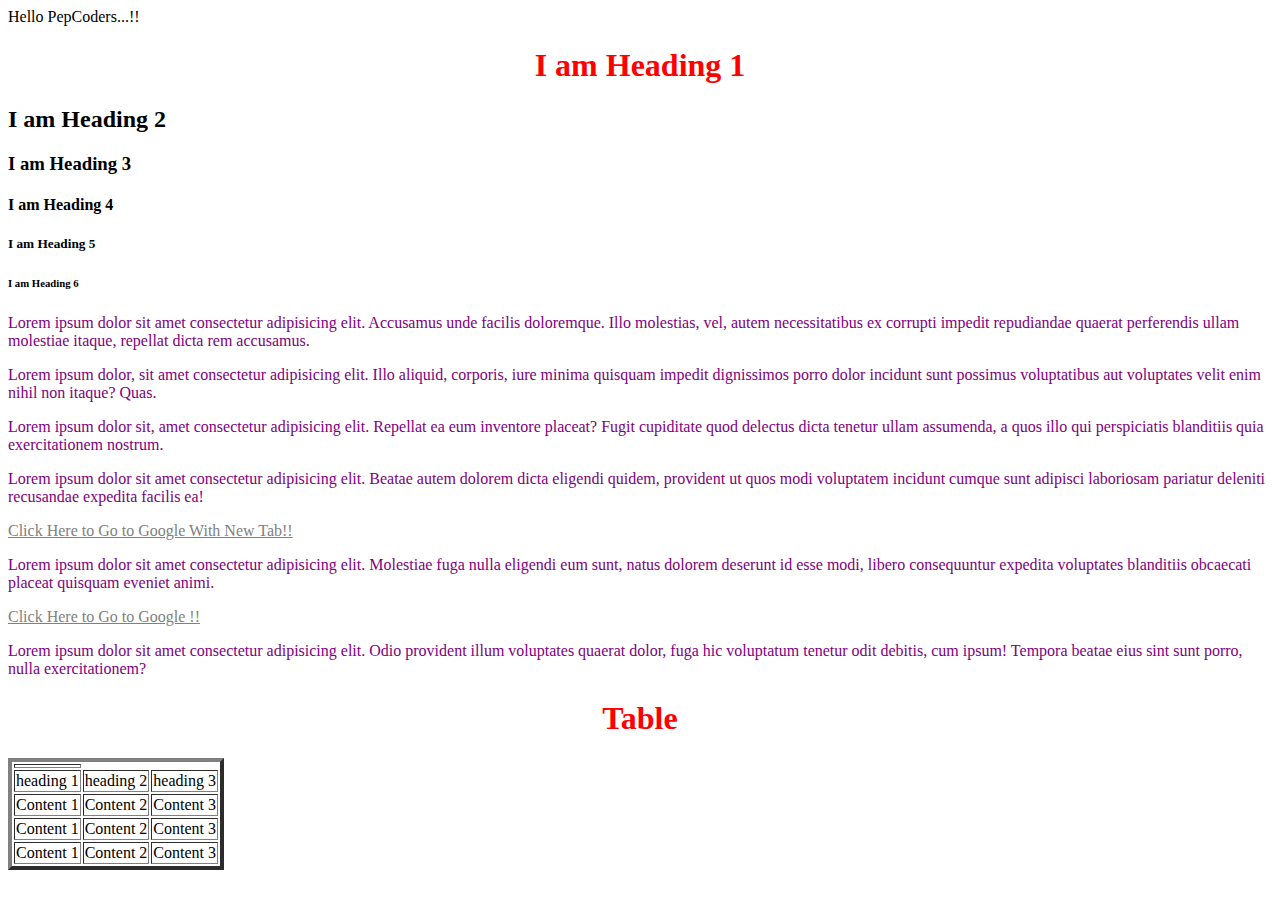
<file: Module1/index.html>
<!DOCTYPE html>
<html lang="en">

<head>
    <meta charset="UTF-8">
    <meta http-equiv="X-UA-Compatible" content="IE=edge">
    <meta name="viewport" content="width=device-width, initial-scale=1.0">
    <title>HTML</title>
    <style>
        h1 {
            color: red;
            text-align: center;

        }

        a {
            color: grey;
        }

        p {
            color: purple;
        }
    </style>
</head>

<body>
    Hello PepCoders...!!
    <h1>I am Heading 1 </h1>
    <h2>I am Heading 2</h2>
    <h3>I am Heading 3</h3>
    <h4>I am Heading 4</h4>
    <h5>I am Heading 5</h5>
    <h6>I am Heading 6</h6>
    <p>Lorem ipsum dolor sit amet consectetur adipisicing elit. Accusamus unde facilis doloremque. Illo molestias, vel,
        autem necessitatibus ex corrupti impedit repudiandae quaerat perferendis ullam molestiae itaque, repellat dicta
        rem accusamus.</p>
    <p>Lorem ipsum dolor, sit amet consectetur adipisicing elit. Illo aliquid, corporis, iure minima quisquam impedit
        dignissimos porro dolor incidunt sunt possimus voluptatibus aut voluptates velit enim nihil non itaque? Quas.
    </p>
    <p>Lorem ipsum dolor sit, amet consectetur adipisicing elit. Repellat ea eum inventore placeat? Fugit cupiditate
        quod delectus dicta tenetur ullam assumenda, a quos illo qui perspiciatis blanditiis quia exercitationem
        nostrum.</p>
    <p>Lorem ipsum dolor sit amet consectetur adipisicing elit. Beatae autem dolorem dicta eligendi quidem, provident ut
        quos modi voluptatem incidunt cumque sunt adipisci laboriosam pariatur deleniti recusandae expedita facilis ea!
    </p>
    <a href="https://www.google.com/webhp?hl=en&sa=X&ved=0ahUKEwiv197N5Jj2AhUJsFYBHSIJBxgQPAgI" target="blank">Click
        Here to Go to
        Google With New Tab!! </a>
    <p>Lorem ipsum dolor sit amet consectetur adipisicing elit. Molestiae fuga nulla eligendi eum sunt, natus dolorem
        deserunt id esse modi, libero consequuntur expedita voluptates blanditiis obcaecati placeat quisquam eveniet
        animi.</p>
    <a href="https://www.google.com/webhp?hl=en&sa=X&ved=0ahUKEwiv197N5Jj2AhUJsFYBHSIJBxgQPAgI" target="">Click
        Here to Go to
        Google !! </a>
    <p>Lorem ipsum dolor sit amet consectetur adipisicing elit. Odio provident illum voluptates quaerat dolor, fuga hic
        voluptatum tenetur odit debitis, cum ipsum! Tempora beatae eius sint sunt porro, nulla exercitationem?</p>



    <h1>Table</h1>
    <table border="4">
        <th>
            <tr>
                <td>heading 1</td>
                <td>heading 2</td>
                <td>heading 3</td>
            </tr>
        </th>
        <tbody>
            <tr>
                <td>Content 1</td>
                <td>Content 2</td>
                <td>Content 3</td>
            </tr>
            <tr>
                <td>Content 1</td>
                <td>Content 2</td>
                <td>Content 3</td>
            </tr>
            <tr>
                <td>Content 1</td>
                <td>Content 2</td>
                <td>Content 3</td>


            </tr>

        </tbody>
    </table>
</body>

</html>
</file>
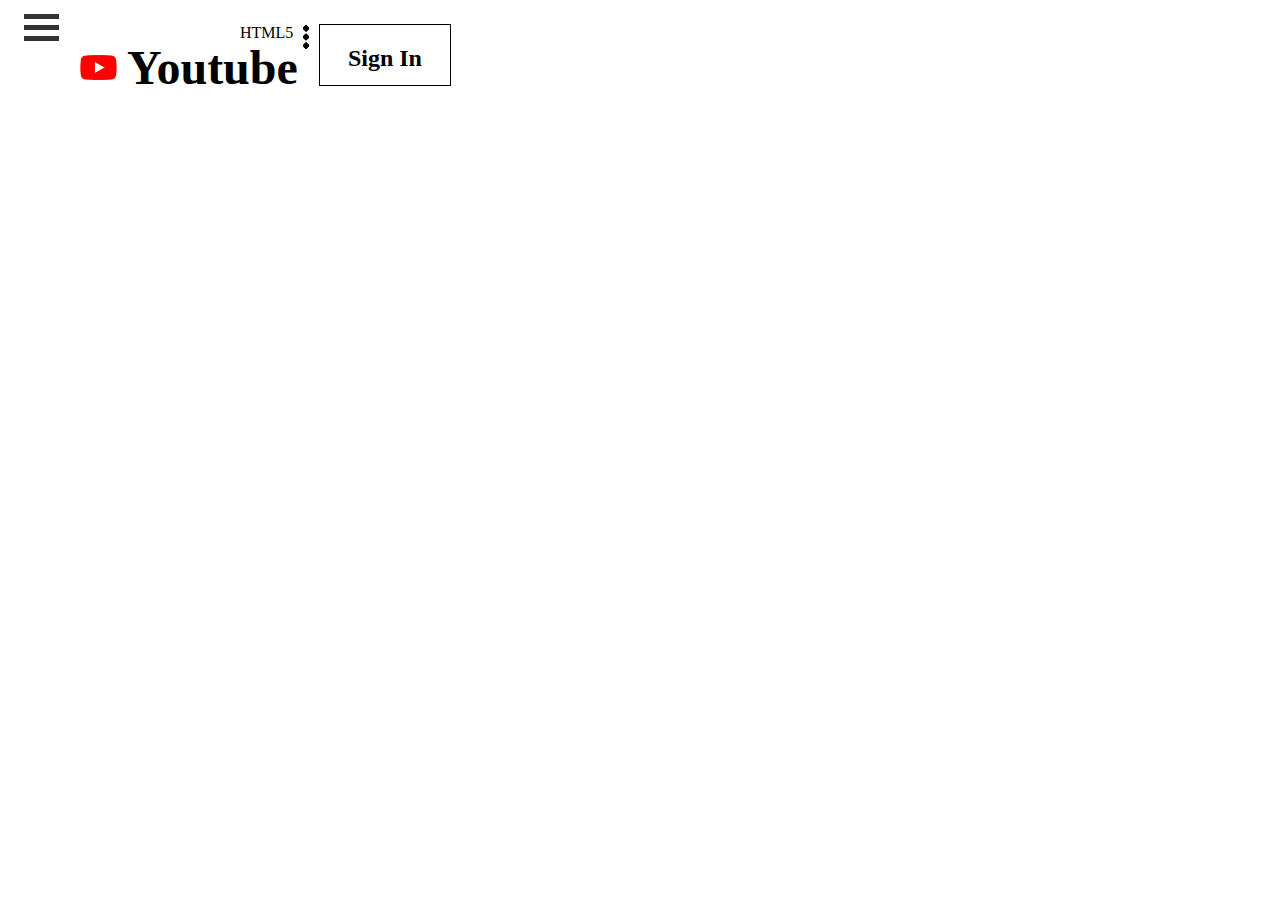
<file: Module1/YoutubeClone/index.html>
<!DOCTYPE html>
<html lang="en">
<head>
    <meta charset="UTF-8">
    <meta http-equiv="X-UA-Compatible" content="IE=edge">
    <meta name="viewport" content="width=device-width, initial-scale=1.0">
    <title>Yotube Clone</title>
    <link rel="stylesheet" href="./style.css">
</head>
<body>
    <!-- Header Containing Logo and Search part -->
    <header>
        <div class="leftlogo">
        <div class="container" onclick="myFunction(this)">
            <div class="bar1"></div>
            <div class="bar2"></div>
            <div class="bar3"></div>
          </div>
  
    <div class = "LogoName">
  <img src="[data-uri]" id = "logo">
  <h1>Youtube</h1>
  </div>
</div>
  <nav>
            <ul>
                <li>HTML5</li>
                <li class = "dots3">
                </li>
                <li class = "signIn" >
                    <div >

                        <h2>Sign In</h2>
                        
                    </div>
                </li>
            </ul>
        </nav>

    </header>
    
</body>
</html>
</file>
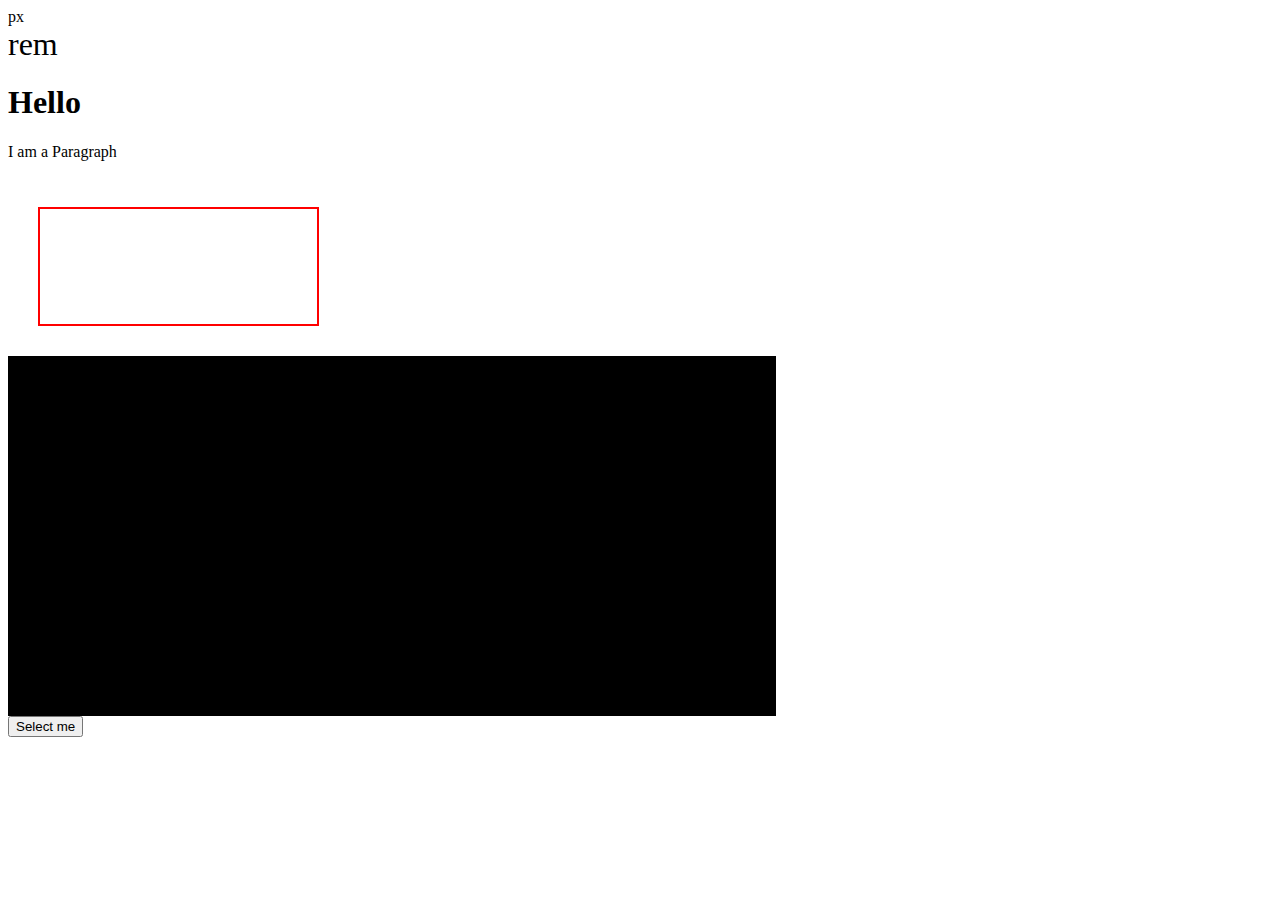
<file: Module1/poc.html>
<!DOCTYPE html>
<html lang="en">

<head>
    <meta charset="UTF-8">
    <meta http-equiv="X-UA-Compatible" content="IE=edge">
    <meta name="viewport" content="width=device-width, initial-scale=1.0">
    <title>POC INTERVIEW</title>
</head>
<style>
    input{
        border: 2px solid red;
        padding: 50px;
        margin: 30px;
    }
    .px{
        font-size: 16px;
    }
    .rem{
        font-size: 2rem; 
    }
    .vh-vw{
        height: 40vh;
        width: 60vw;
        background-color: black;

    }
    
</style>

<body>
    <div class = "px">px</div>
    <div class = "rem">rem</div>
    <h1>
        Hello
    </h1>
    <p>I am a Paragraph</p>
    <input type="text"><br>
        <div class = "vh-vw"> HERE VH VW </div>

    <button>Select me</button>
</body>

</html>
</file>
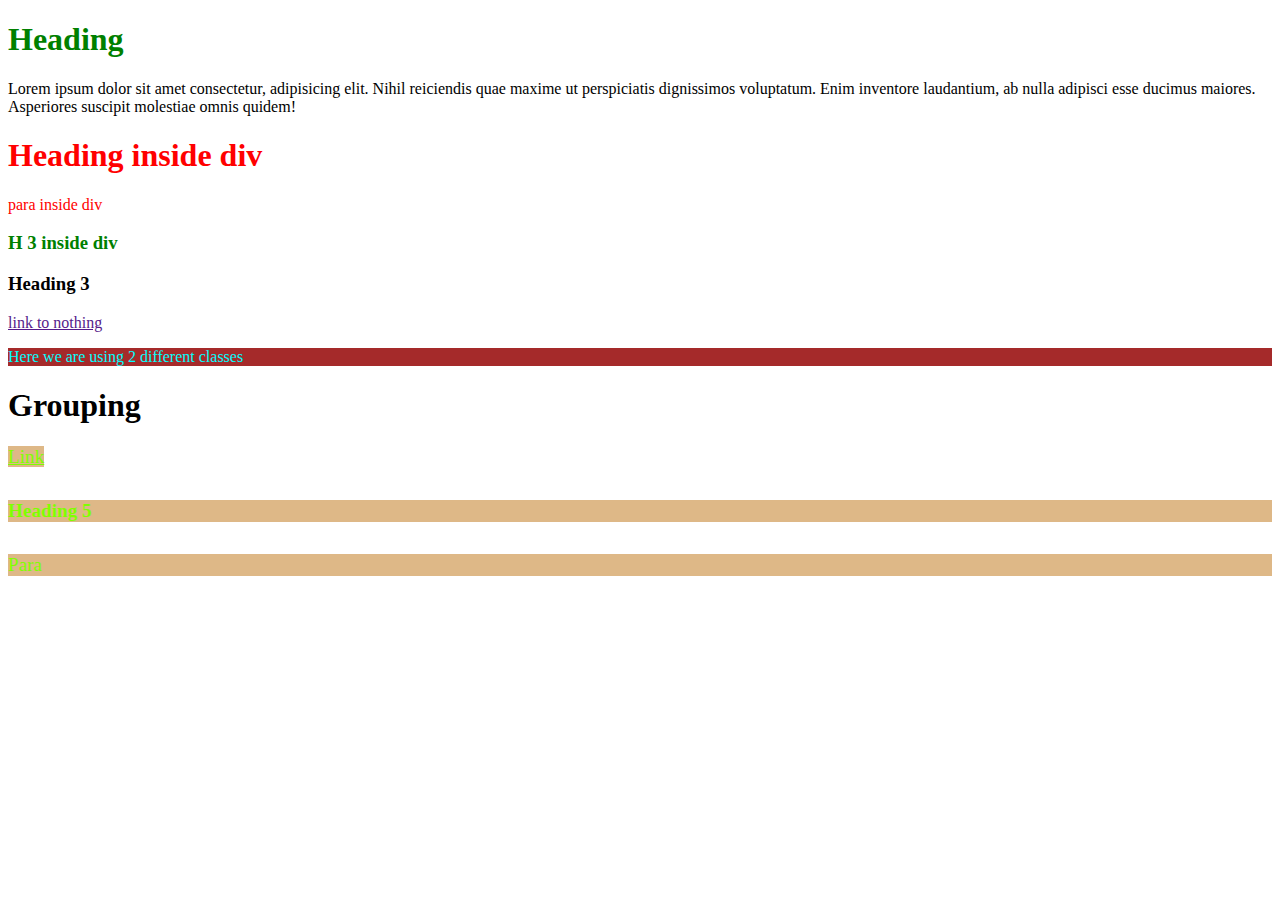
<file: Module1/selectors.html>
<!DOCTYPE html>
<html lang="en">

<head>
    <meta charset="UTF-8">
    <meta http-equiv="X-UA-Compatible" content="IE=edge">
    <meta name="viewport" content="width=device-width, initial-scale=1.0">
    <title>Document</title>
    <style>
        /* Universal Selector */
        /* *
        {
                background-color: bisque;
                color : green;
    } */

        /* Using Class attribute in selector */
        /* We can use class on 1 or more tags  */
        /*We can also use 1 or more class in a Single Tag*/
        /* .classname{
        properties
    } */

        .container {
            color: green;
        }

        div {
            color: red;
        }

        .container1 {
            color: cyan;
        }
        .container2{
            background-color: brown;
        }

        /*Grouping*/
        .one, .two, .three 
        {
            background-color: burlywood;
            color: chartreuse;
            font-size: larger;
        }
    </style>
</head>

<body>
    <h1 class="container"> Heading </h1>
    <p>Lorem ipsum dolor sit amet consectetur, adipisicing elit. Nihil reiciendis quae maxime ut perspiciatis
        dignissimos voluptatum. Enim inventore laudantium, ab nulla adipisci esse ducimus maiores. Asperiores suscipit
        molestiae omnis quidem!</p>

    <div>
        <h1>Heading inside div</h1>
        <p> para inside div</p>

    </div>
    <div class="container">
        <h3>H 3 inside div </h3>
    </div>
    <h3>Heading 3</h3>
    <a href="">link to nothing</a>
    <p class="container1 container2"> Here we are using 2 different classes </p>
    <h1>Grouping </h1>
    <a href="" class = "one">Link</a>
    <h5 class = "two">Heading 5</h5>
    <p class = "three">Para</p>

</body>

</html>
</file>
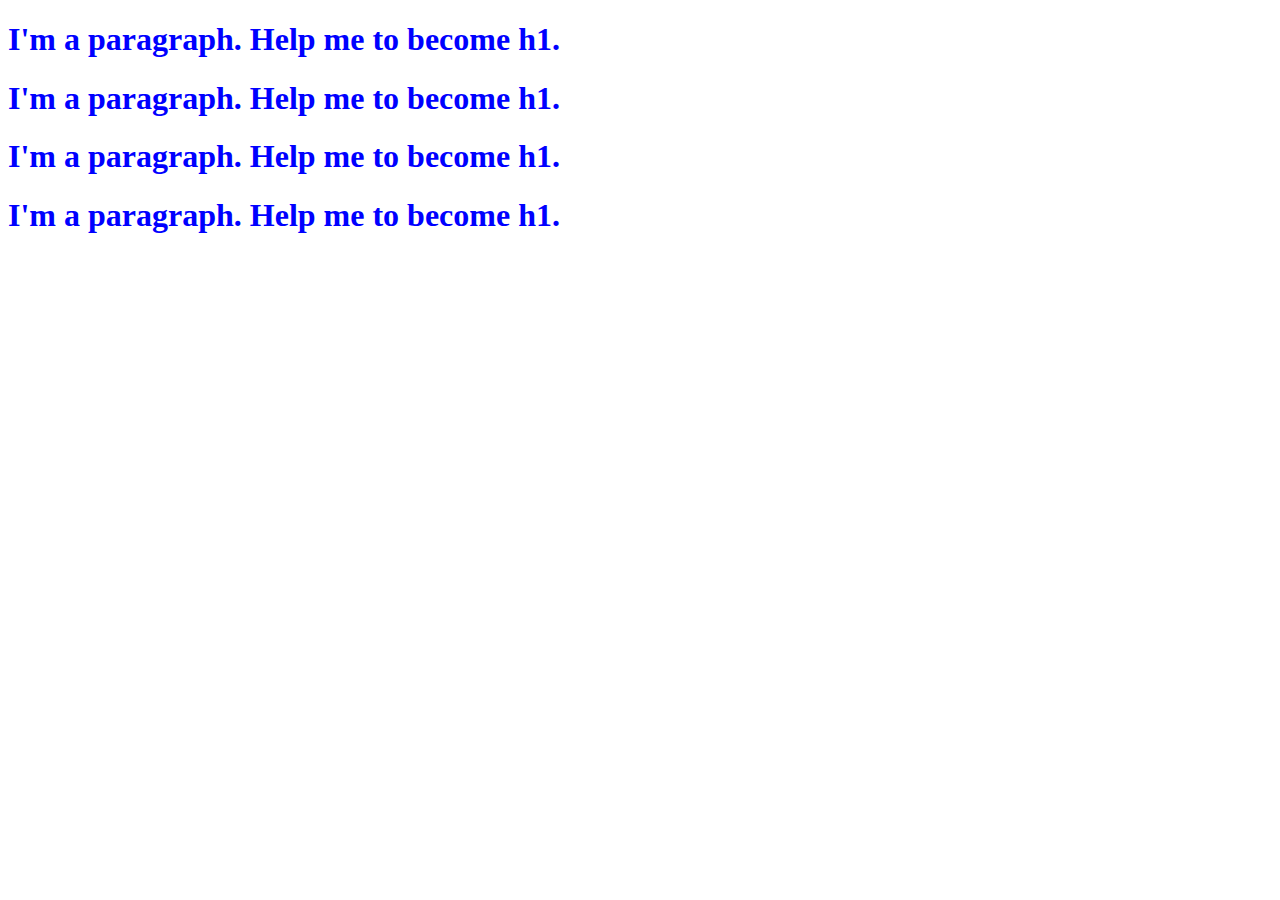
<file: Module1/CSS_selectorQuestions/q1.html>
<!DOCTYPE html>
<html lang="en">

<head>
    <meta charset="UTF-8">
    <meta name="viewport" content="width=device-width, initial-scale=1.0">
    <title>Document</title>

    <style>
        /* css selector */
        /* element selector */
        h1 {
            color: blue;
        }
    </style>
</head>

<body>
    <!-- add css styles to all h1 tags making it blue   -->
    <h1>I'm a paragraph. Help me to become h1.</h1>
    <h1>I'm a paragraph. Help me to become h1.</h1>
    <h1>I'm a paragraph. Help me to become h1.</h1>
    <h1>I'm a paragraph. Help me to become h1.</h1>
</body>

</html>
</file>
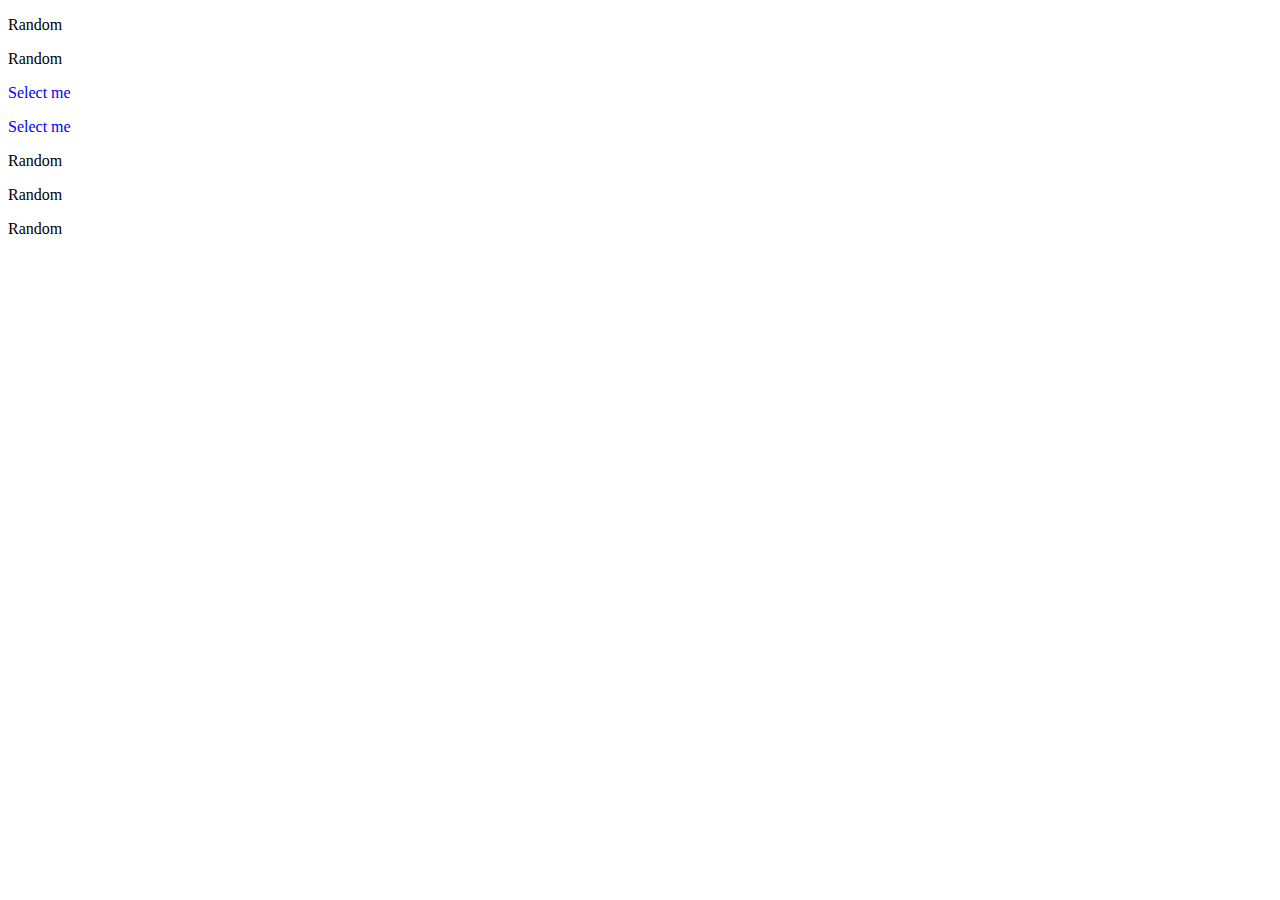
<file: Module1/CSS_selectorQuestions/q10.html>
<!DOCTYPE html>
<html lang="en">

<head>
    <meta charset="UTF-8" />
    <meta name="viewport" content="width=device-width, initial-scale=1.0" />
    <title>Document</title>
    <style>
        #the-one>.c1.c2 {
            color: blue;
        }
    </style>
</head>

<body>
    <!-- Select the element with "Select me" and make it blue  -->
    <div class="some-class">
        <div id="the-one">
            <p>Random</p>
            <div>
                <p class="c1 c2">Random</p>
            </div>
            <p class="c1 c2">Select me</p>
            <div class="c1 c2">Select me</div>
        </div>
    </div>
    <div class="some-class">
        <p class="c1">Random</p>
        <p class="c2">Random</p>
        <p class="c1 c2">Random</p>
    </div>
</body>

</html>
</file>
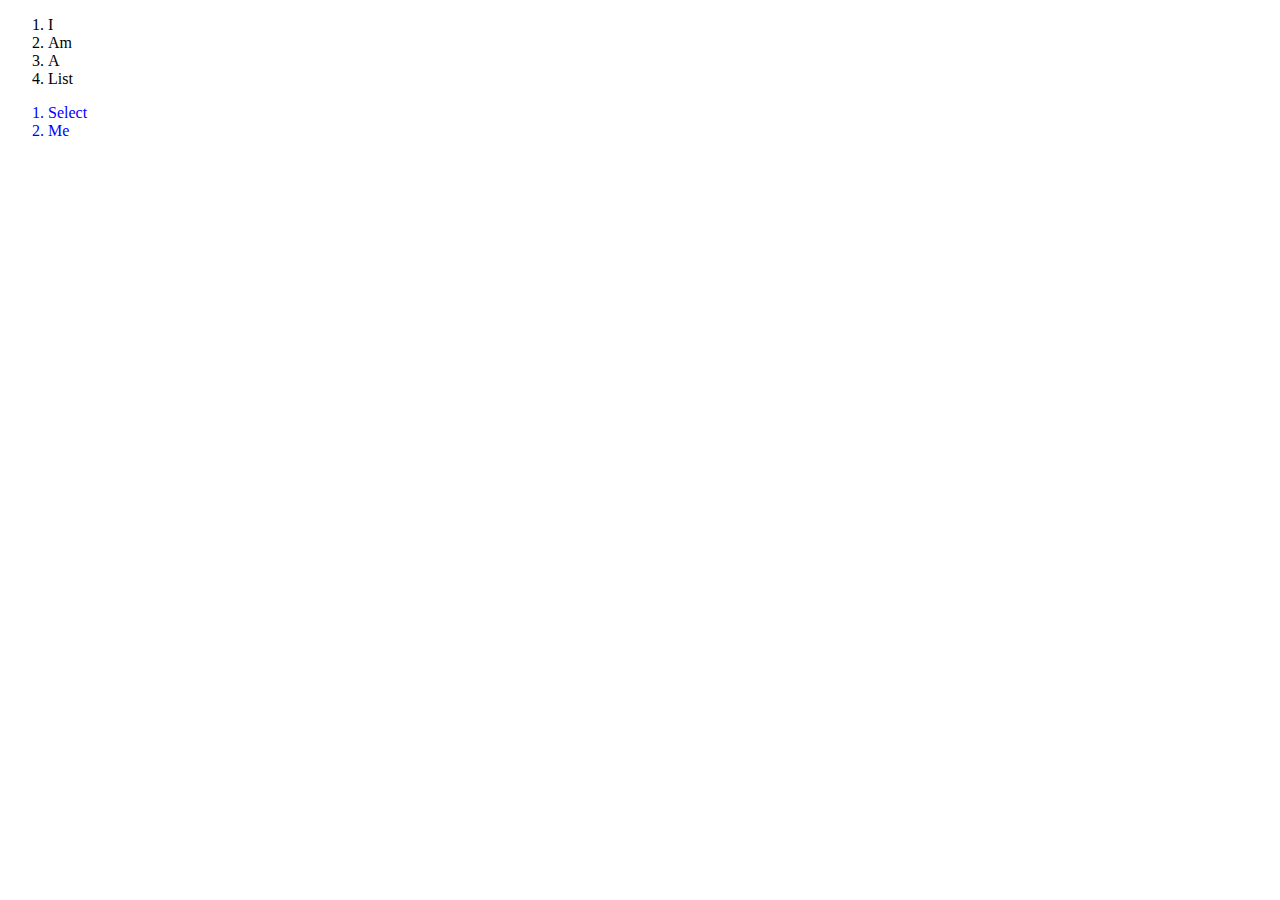
<file: Module1/CSS_selectorQuestions/q2.html>
<!DOCTYPE html>
<html lang="en">

<head>
    <meta charset="UTF-8">
    <meta name="viewport" content="width=device-width, initial-scale=1.0">
    <title>Document</title>
    <style>
        /* descendent selector */
        /* div {} */

        /* div>ol>li {}

        div ol li {}

        div ol {}

        div>ol {} */

        div li {
            color: blue;
        }
    </style>
</head>

<body>
    <!-- write css selector to select the select,me list items make them blue -->

    <ol>
        <li>I</li>
        <li>Am</li>
        <li>A</li>
        <li>List</li>
    </ol>


    <div>
        <ol>
            <li>Select</li>
            <li>Me</li>
        </ol>
    </div>
</body>

</html>
</file>
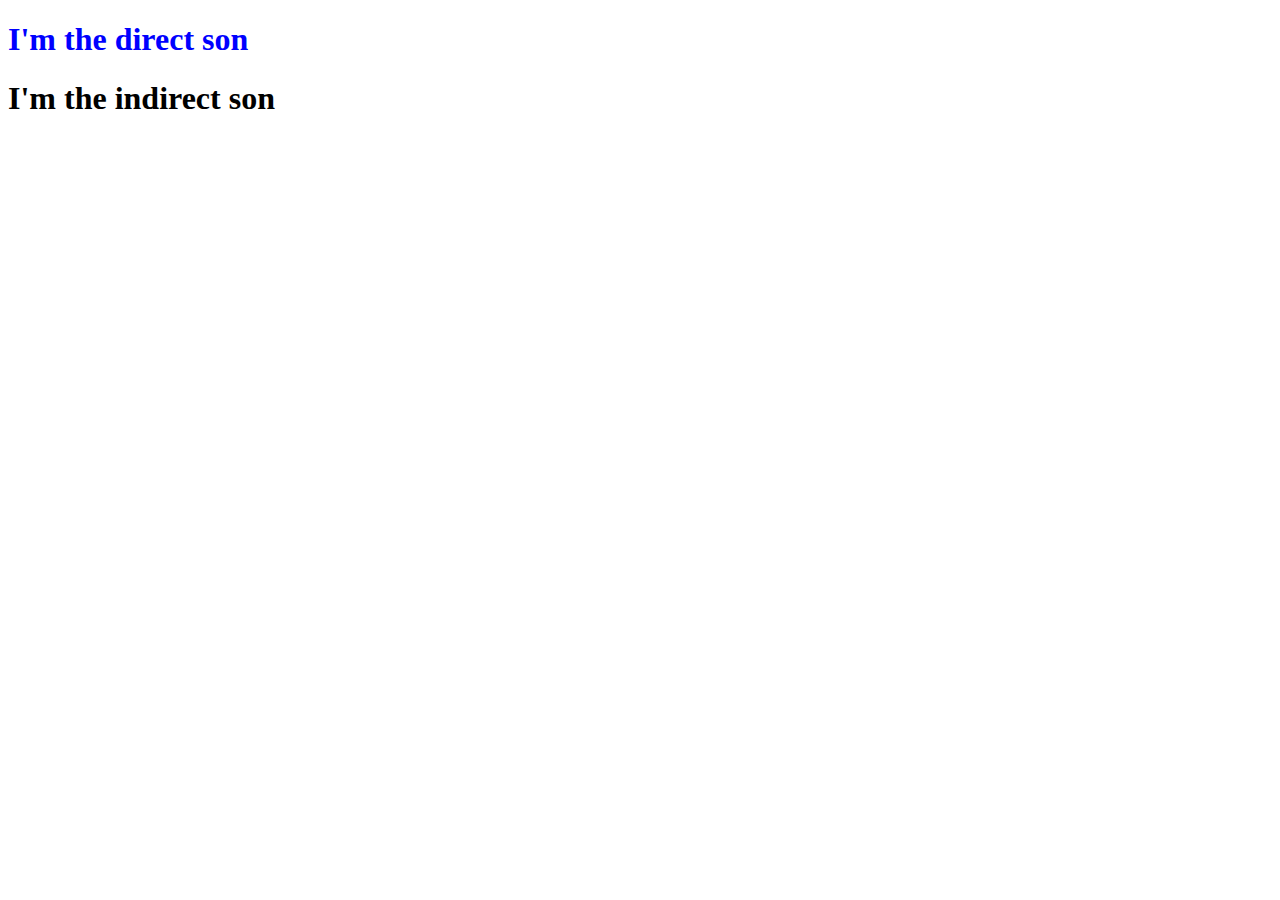
<file: Module1/CSS_selectorQuestions/q3.html>
<!DOCTYPE html>
<html lang="en">

<head>
    <meta charset="UTF-8">
    <meta name="viewport" content="width=device-width, initial-scale=1.0">
    <title>Document</title>
    <style>
        /* children selector */
        /*         
        div>h1>span{
            color:blue;
        } */
        /* 
        div>h1 span{
            color:blue;
        } */

        /* div>h1{
            color:blue;
        } */

        /* wrong */
        /* div h1 span{
            color: blue;
        } */
        /* div{
            color: blue;
        } */
        /* div span{
            color:blue
        } */
        /* div>span{
            color:blue;
        } */
       div > h1 > span{
            color: blue;
        }
    </style>
</head>

<body>

    <!-- select "I'm the direct son" and make it blue -->

    <div>
        <h1>
            <span>I'm the direct son</span>
        </h1>
    </div>

    <div>
        <span>
            <h1>
                <span>I'm the indirect son</span>
            </h1>
        </span>
    </div>

</body>

</html>
</file>
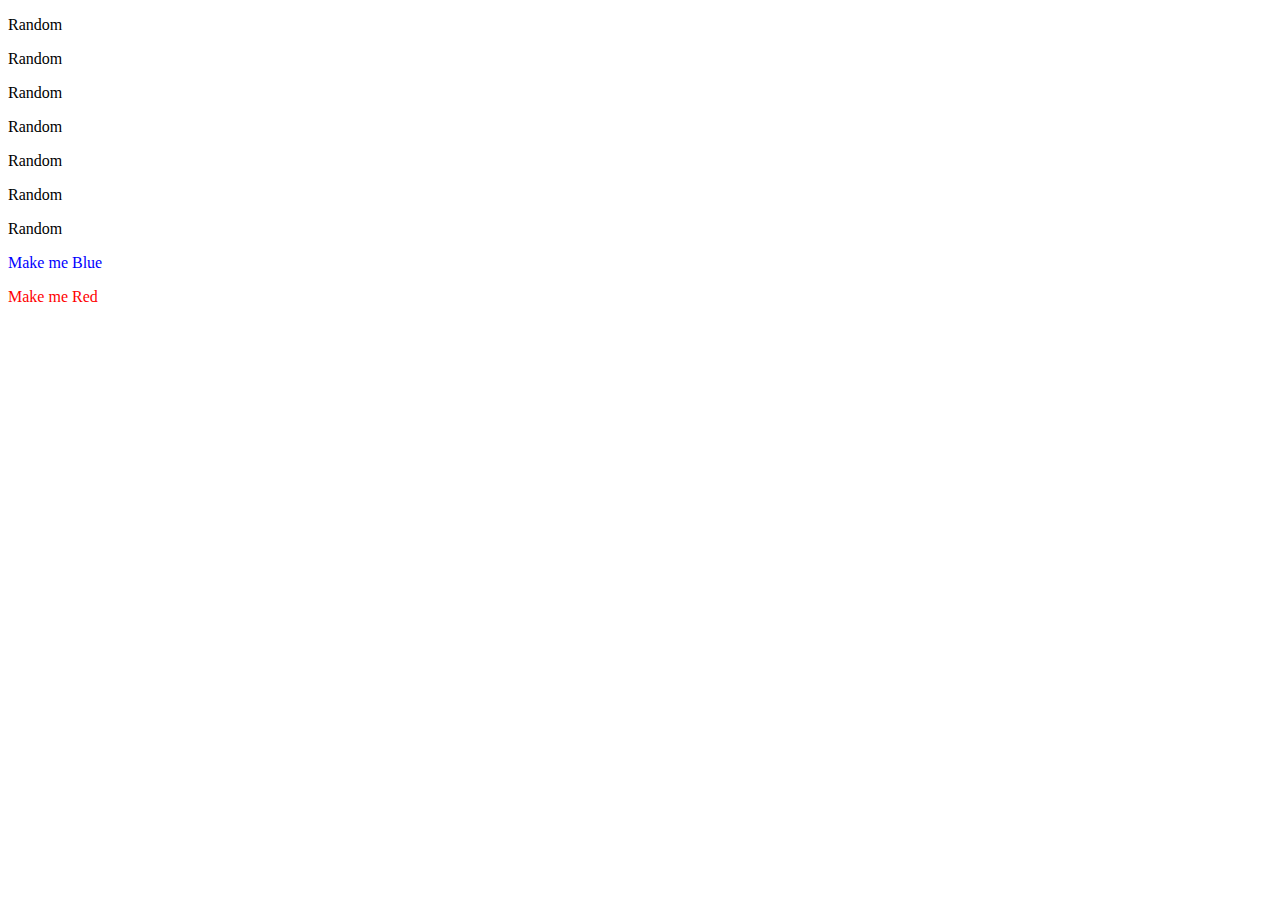
<file: Module1/CSS_selectorQuestions/q4.html>
<!DOCTYPE html>
<html lang="en">

<head>
    <meta charset="UTF-8">
    <meta name="viewport" content="width=device-width, initial-scale=1.0">
    <title>Document</title>
    <style>
        /* class selector */
        .class1 {
            color: blue;
        }

        .class2 {
            color: red;
        }
    </style>
</head>

<body>
    <!-- Select the make me p tags and make class 1 blue and class 2 red  -->
    <p>Random</p>
    <p>Random</p>
    <p>Random</p>
    <p>Random</p>
    <p>Random</p>
    <p>Random</p>
    <p>Random</p>

    <p class="class1">Make me Blue</p>
    <p class="class2">Make me Red</p>

</body>

</html>
</file>
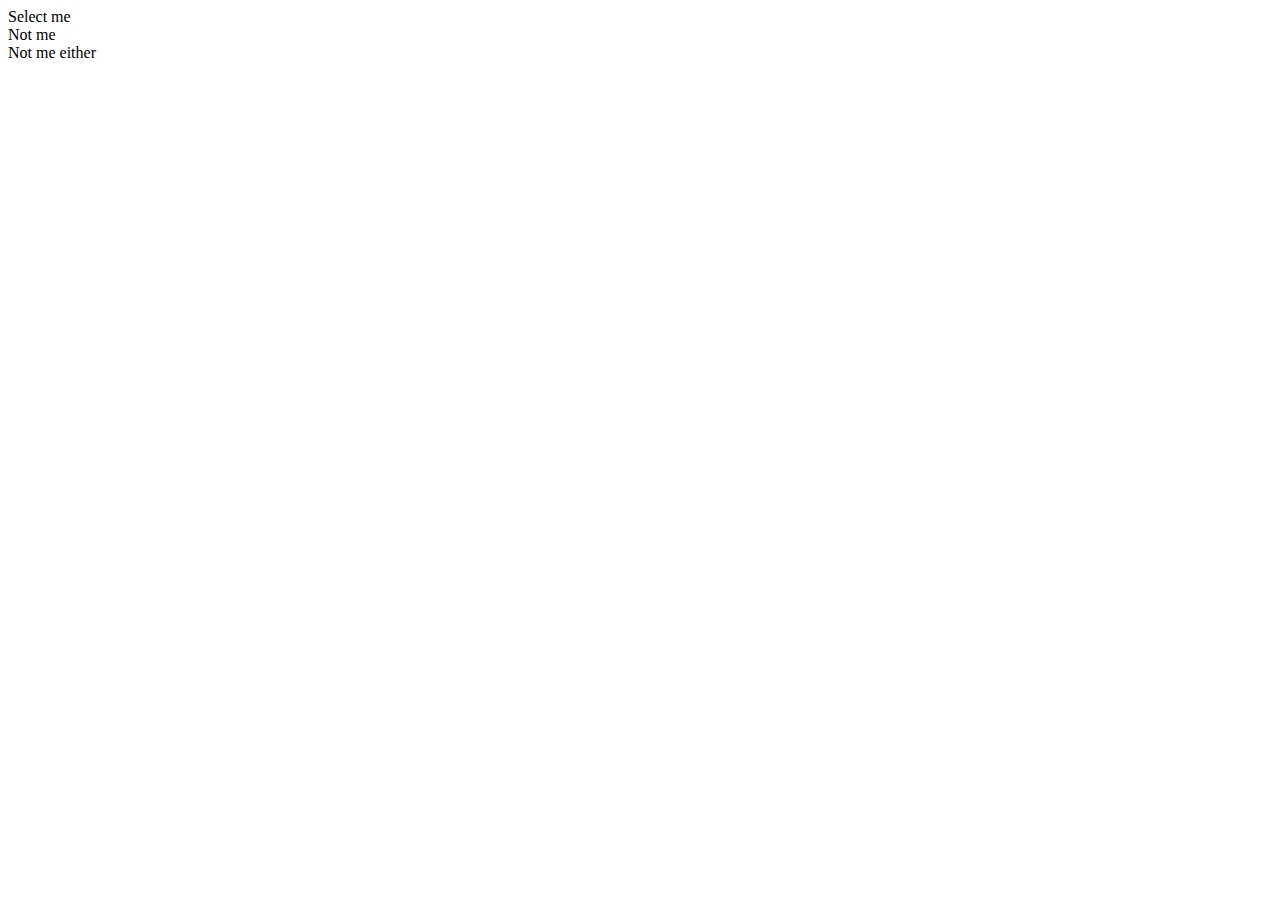
<file: Module1/CSS_selectorQuestions/q5.html>
<!DOCTYPE html>
<html lang="en">

<head>
    <meta charset="UTF-8">
    <meta name="viewport" content="width=device-width, initial-scale=1.0">
    <title>Document</title>
    <style>
        /* multiple class on same elements*/
        /* .m1.m2{
            color: blue;
        } */
        /* .m2.m1{
            color: blue;
        } */
    </style>
</head>

<body>
    <!-- Select the element with multiple classes(m1 & m2) and make them blue -->
    <div class="m1 m2">
        Select me
    </div>

    <div class="m1">Not me</div>
    <div class="m2">Not me either</div>
</body>

</html>
</file>
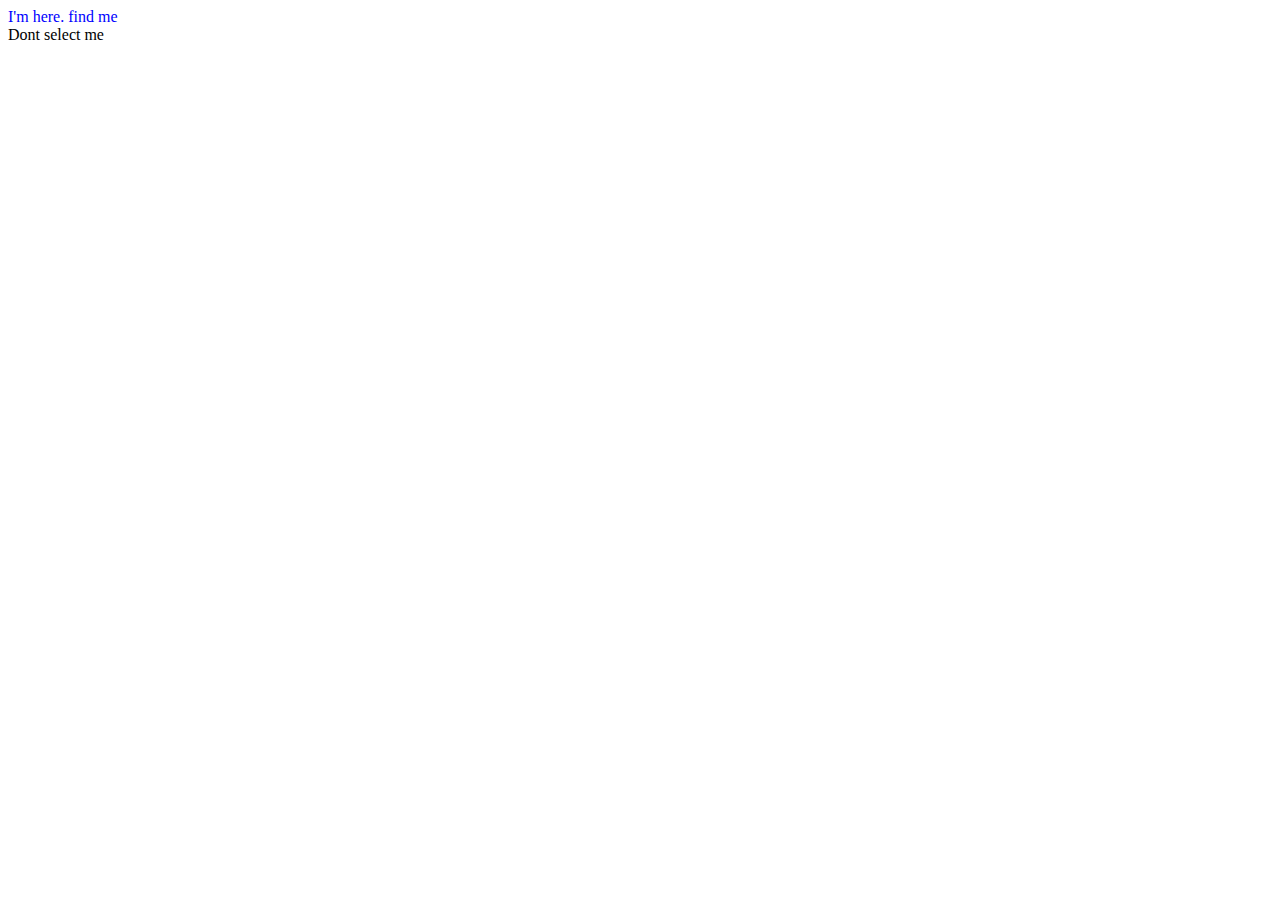
<file: Module1/CSS_selectorQuestions/q6.html>
<!DOCTYPE html>
<html lang="en">

<head>
  <meta charset="UTF-8" />
  <meta name="viewport" content="width=device-width, initial-scale=1.0" />
  <title>Document</title>
  <style>
    /* classes desendent */ 
    .c2{
      color: blue;
    }

  </style>
</head>

<body>
  <!-- Select "I'm here. find me" and make it blue  -->

  <div class="c1">
    <div>
      <div>
        <span>
          <div class="c2">I'm here. find me</div>
        </span>
      </div>
    </div>

  </div>
    <span>
      <div class="c1">Dont select me</div>
    </span>
</body>

</html>
</file>
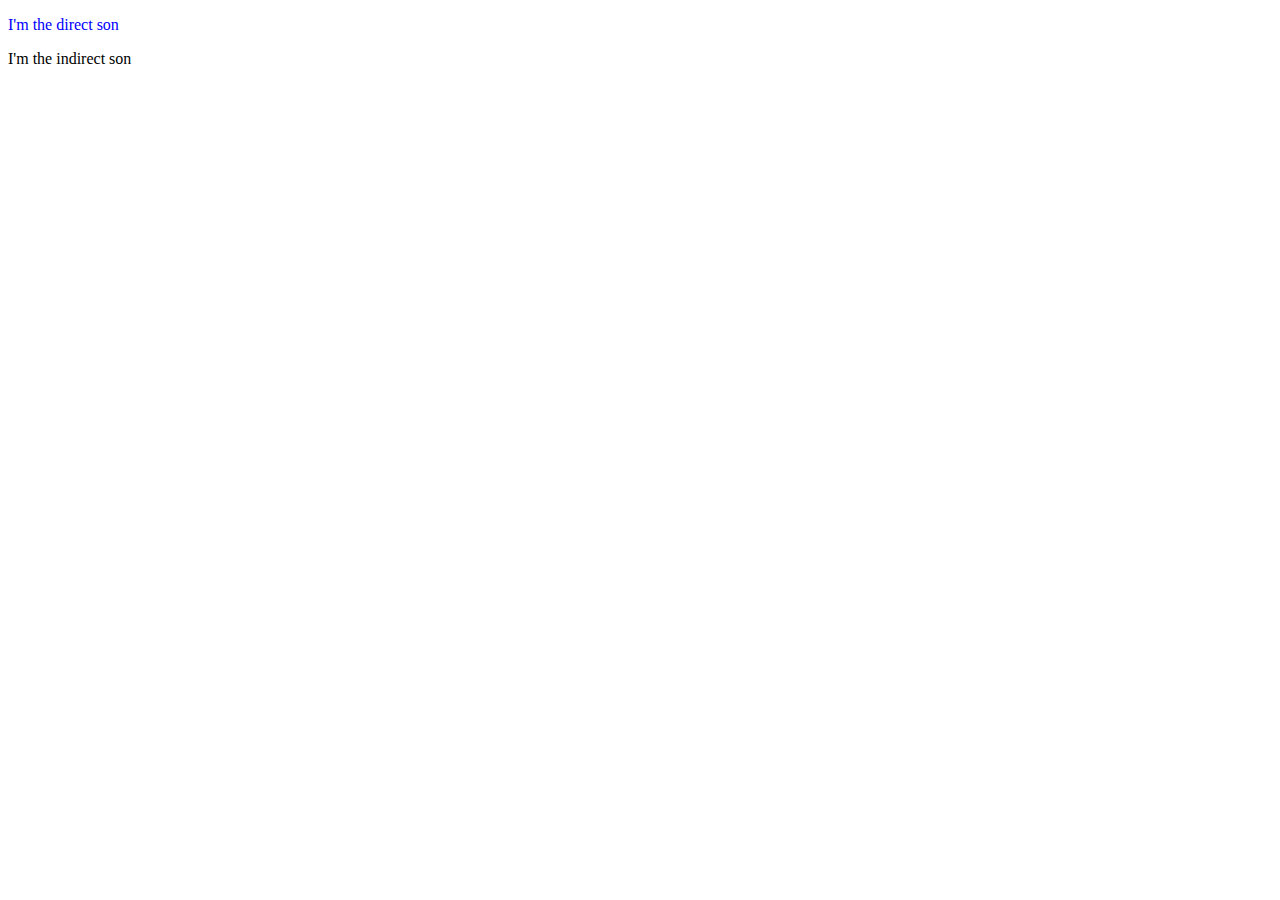
<file: Module1/CSS_selectorQuestions/q7.html>
<!DOCTYPE html>
<html lang="en">

<head>
    <meta charset="UTF-8">
    <meta name="viewport" content="width=device-width, initial-scale=1.0">
    <title>Document</title>
</head>
<style>
    /* class with children combinator */
    .c1>p {
        color: blue;
    }
</style>

<body>

    <!-- select "I'm the direct son" and make it blue  -->
    <div class="c1">
        <p>
            I'm the direct son
        </p>
    </div>

    <div class="c1">
        <span>
            <p>I'm the indirect son</p>
        </span>
    </div>

</body>

</html>
</file>
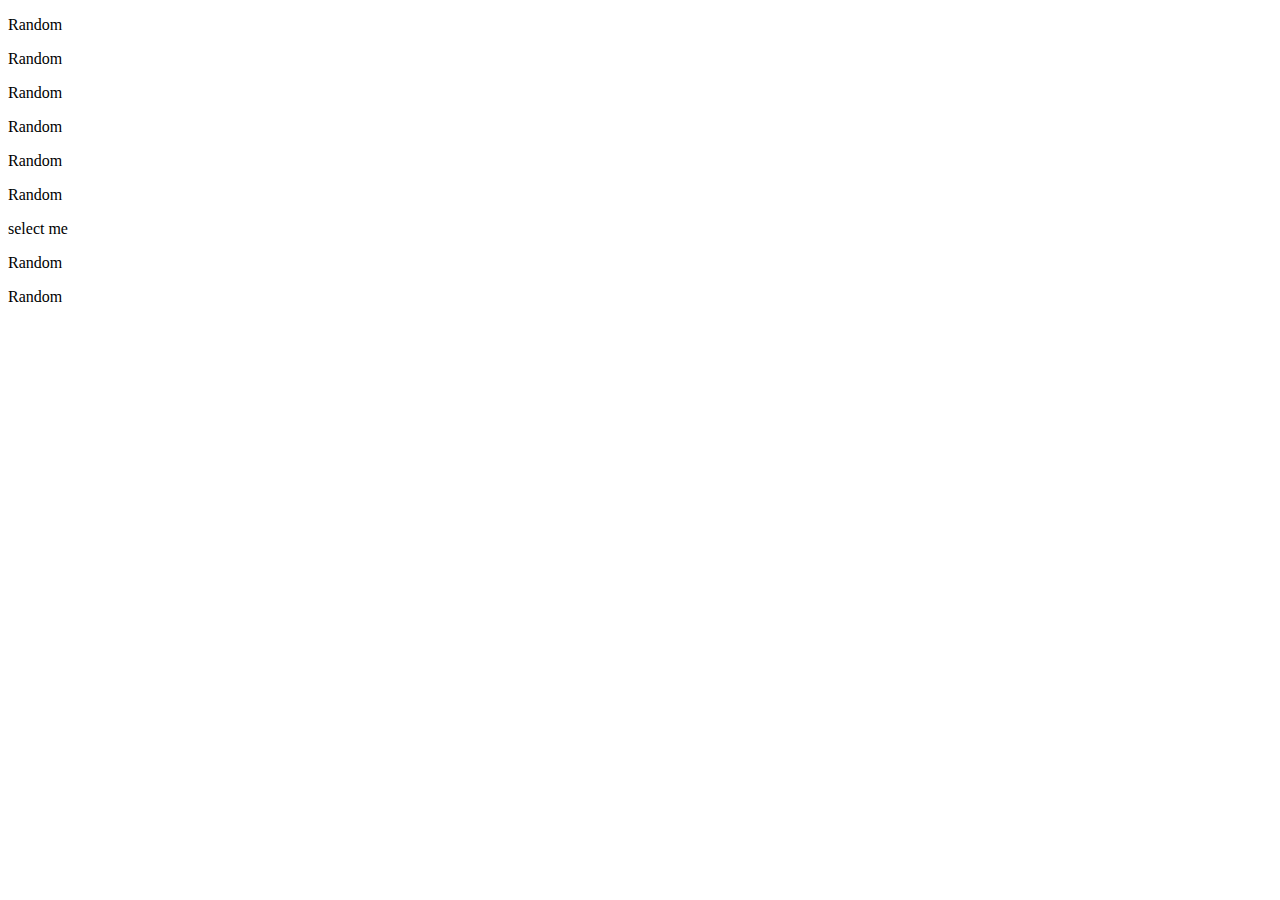
<file: Module1/CSS_selectorQuestions/q8.html>
<!DOCTYPE html>
<html lang="en">

<head>
    <meta charset="UTF-8">
    <meta name="viewport" content="width=device-width, initial-scale=1.0">
    <title>Document</title>
    <!-- id selector -->
    <style>
        /* #the-one{
            color:blue
        } */
        /* .s2#the-one{
            color:blue;
        } */
    </style>
</head>


<body>
    <!-- Select s2 with id=the-one and make it blue -->
    <p class="s1">Random</p>
    <p class="s1">Random</p>
    <p class="s1">Random</p>
    <p class="s1">Random</p>
    <p class="s2">Random</p>
    <p class="s2">Random</p>
    <p class="s2" id="the-one">select me</p>
    <p class="s2">Random</p>
    <p class="s2">Random</p>
</body>

</html>
</file>
<file: Module1/YoutubeClone/style.css>
header
{
    display : flex;
}
#logo
  {
      padding-left: 10%;
      height: 2vw;
      padding-right: 5%;
  }
  .container {
      padding-left: 1rem;
    display: inline-block;
    cursor: pointer;
  }
  header li{
  list-style-type: none;
}.bar1, .bar2, .bar3 {
    width: 35px;
    height: 5px;
    background-color: #333;
    margin: 6px 0;
    transition: 0.4s;
  }
.signIn{
    width: 130px;
    height: 60px;
    
    
    border: 1px solid black;
    
    
  }
  .signIn h2{
      text-align: center;
  }
  .dots3 {
    width: 2vw;
    height: 2vw;
    background-image: radial-gradient(circle, black 3px, transparent 2px);
    background-size: 100% 33.33%;
}
header ul{
    display: flex;
}
.leftlogo
{
    width: 15vw;
    display: flex;
    justify-content: space-between;
}
.LogoName
{
    display: flex;
    font-size: x-large;
    align-items: center;
}
</file>
